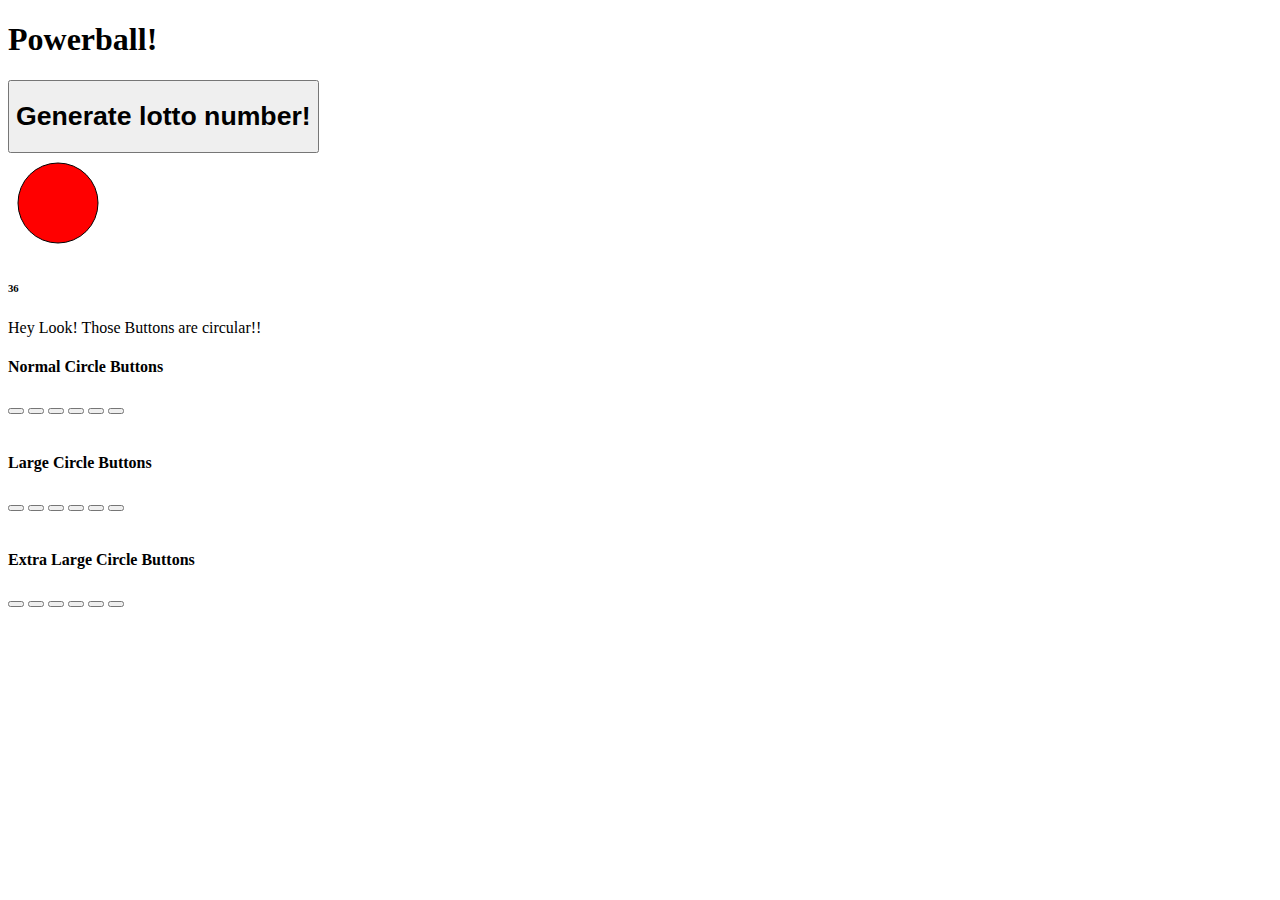
<file: index.html>
<!DOCTYPE html>

<html lang="en-us">

 <head>

   <meta charset="UTF-8">
   <title>Lottery Generator</title>
   <script src="https://cdnjs.cloudflare.com/ajax/libs/jquery/3.2.1/jquery.min.js"></script>
<link rel="stylesheet" href="https://maxcdn.bootstrapcdn.com/bootstrap/3.3.6/css/bootstrap.min.css" integrity="sha384-1q8mTJOASx8j1Au+a5WDVnPi2lkFfwwEAa8hDDdjZlpLegxhjVME1fgjWPGmkzs7" crossorigin="anonymous">

 </head>

 <body>

   <div class="jumbotron">

     <h1 class="text-center">Powerball!</h1>

     <div class="text-center">

      <!-- Here we have our button with id random-button -->
      <button id="lotto-button" class="btn btn-primary btn-lg"><h1>Generate lotto number!</h1></button>

    </div>

<div class = "container-fluid">
<svg height="100" width="100">
  <circle cx="50" cy="50" r="40" stroke="black" stroke-width="1" fill="red"><h6 id="ball1"></h6></circle>
</svg>
     </div>


     <div class="panel panel-default">
        <div class="panel-heading">
            Hey Look! Those Buttons are circular!!
        </div>
        <!-- /.panel-heading -->
        <div class="panel-body">
            <h4>Normal Circle Buttons</h4>
            <button type="button" class="btn btn-default btn-circle"><i class="fa fa-check"></i>
            </button>
            <button type="button" class="btn btn-primary btn-circle"><i class="fa fa-list"></i>
            </button>
            <button type="button" class="btn btn-success btn-circle"><i class="fa fa-link"></i>
            </button>
            <button type="button" class="btn btn-info btn-circle"><i class="fa fa-check"></i>
            </button>
            <button type="button" class="btn btn-warning btn-circle"><i class="fa fa-times"></i>
            </button>
            <button type="button" class="btn btn-danger btn-circle"><i class="fa fa-heart"></i>
            </button>
            <br>
            <br>
            <h4>Large Circle Buttons</h4>
            <button type="button" class="btn btn-default btn-circle btn-lg"><i class="fa fa-check"></i>
            </button>
            <button type="button" class="btn btn-primary btn-circle btn-lg"><i class="fa fa-list"></i>
            </button>
            <button type="button" class="btn btn-success btn-circle btn-lg"><i class="fa fa-link"></i>
            </button>
            <button type="button" class="btn btn-info btn-circle btn-lg"><i class="fa fa-check"></i>
            </button>
            <button type="button" class="btn btn-warning btn-circle btn-lg"><i class="fa fa-times"></i>
            </button>
            <button type="button" class="btn btn-danger btn-circle btn-lg"><i class="fa fa-heart"></i>
            </button>
            <br>
            <br>
            <h4>Extra Large Circle Buttons</h4>
            <button type="button" class="btn btn-default btn-circle btn-xl"><i class="fa fa-check"></i>
            </button>
            <button type="button" class="btn btn-primary btn-circle btn-xl"><i class="fa fa-list"></i>
            </button>
            <button type="button" class="btn btn-success btn-circle btn-xl"><i class="fa fa-link"></i>
            </button>
            <button type="button" class="btn btn-info btn-circle btn-xl"><i class="fa fa-check"></i>
            </button>
            <button type="button" class="btn btn-warning btn-circle btn-xl"><i class="fa fa-times"></i>
            </button>
            <button type="button" class="btn btn-danger btn-circle btn-xl"><i class="fa fa-heart"></i>
            </button>
        </div>
        <!-- /.panel-body -->
    </div>



<script>
 $(document).ready(function() {

});
// set variables 
var  Ball1;
var  Ball2;
var  Ball3;
var  Ball4;
var  Ball5;
var  Ball6;


//make random number generator
var ranNum = Math.floor(Math.random() * 70);     // returns a number between 0 and 69
console.log(ranNum);

$("#ball1").text(ranNum);

$("#lotto-button").click(ranNum);

// Try it Yourself 

// Loop index of previous number

//array to push #
// Var = goButton



   </script>

 </body>

</html>
</file>
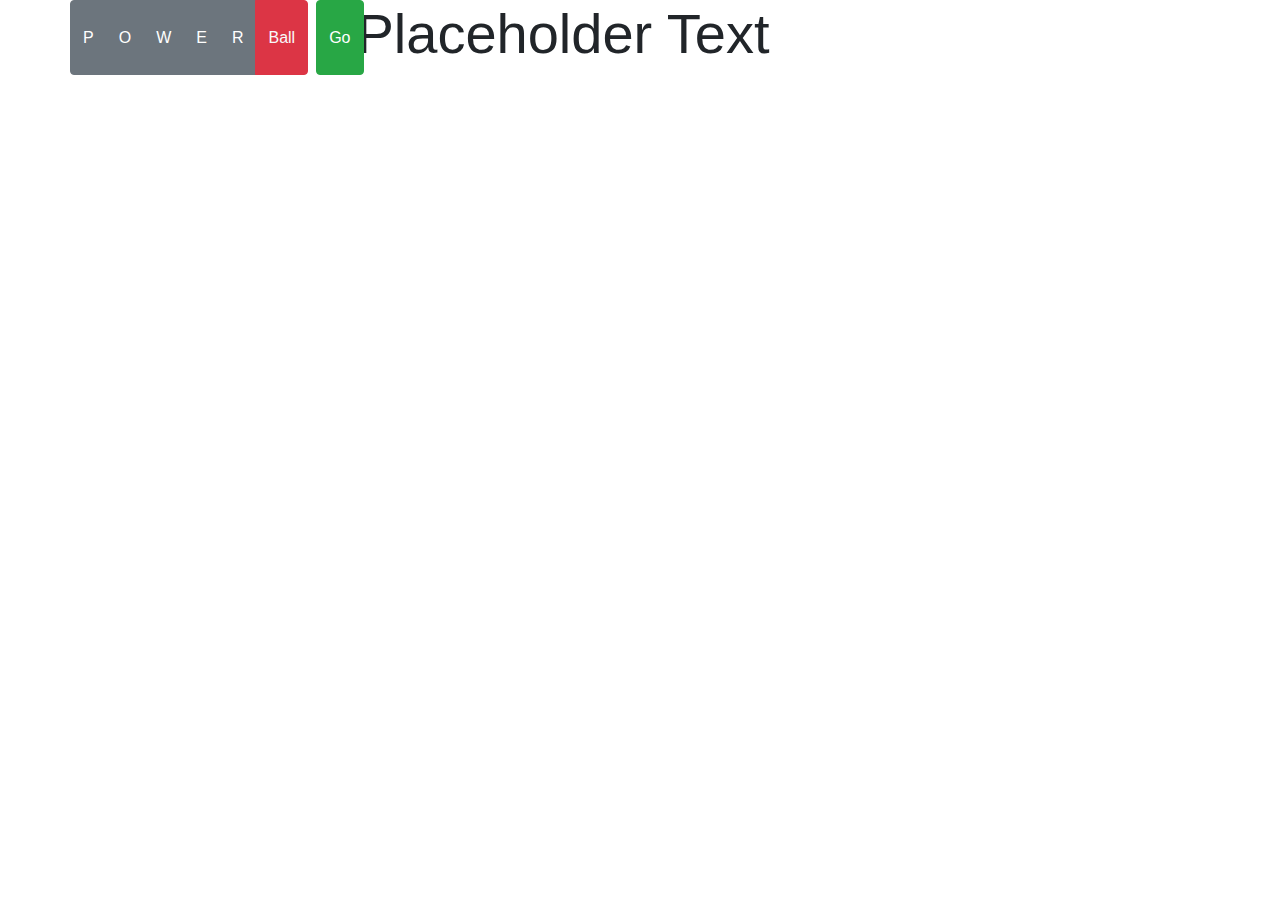
<file: index-basic.html>
<!DOCTYPE html>

<html lang="en-us">

<head>
  <!-- Bootstrap call -->
   <link rel="stylesheet" href="https://maxcdn.bootstrapcdn.com/bootstrap/4.0.0/css/bootstrap.min.css" integrity="sha384-Gn5384xqQ1aoWXA+058RXPxPg6fy4IWvTNh0E263XmFcJlSAwiGgFAW/dAiS6JXm" crossorigin="anonymous">

  <meta charset="UTF-8">
  <title>Powerball</title>

</head>
<!-- Jquery call -->
<body>
<div class="container">

<div class="row">

   <div class="btn-toolbar" role="toolbar" aria-label="Toolbar with button groups">
       <div class="btn-group mr-2" role="group" aria-label="First group">
         <button type="button" class="btn btn-secondary" id='btn-0'>P</button>
         <button type="button" class="btn btn-secondary" id="btn-1">O</button>
         <button type="button" class="btn btn-secondary" id='btn-2'>W</button>
         <button type="button" class="btn btn-secondary" id='btn-3'>E</button>
         <button type="button" class="btn btn-secondary" id="btn-4">R</button>
         <button type="button" class="btn btn-danger text-light" id="btn-pb">Ball</button>
         
       </div>
       <div class="btn-group mr-2" role="group" aria-label="Second group">
        <button type="button" class="btn btn-success" id="start-game-btn">Go</button>
        
     </div>

<div class="row">

<h2 class="display-4" id="special-message">Placeholder Text</h2>

</div>
</div>

</div>




   <script src="https://code.jquery.com/jquery-3.2.1.slim.min.js" integrity="sha384-KJ3o2DKtIkvYIK3UENzmM7KCkRr/rE9/Qpg6aAZGJwFDMVNA/GpGFF93hXpG5KkN" crossorigin="anonymous"></script>
   <script src="https://cdnjs.cloudflare.com/ajax/libs/popper.js/1.12.9/umd/popper.min.js" integrity="sha384-ApNbgh9B+Y1QKtv3Rn7W3mgPxhU9K/ScQsAP7hUibX39j7fakFPskvXusvfa0b4Q" crossorigin="anonymous"></script>
   <script src="https://maxcdn.bootstrapcdn.com/bootstrap/4.0.0/js/bootstrap.min.js" integrity="sha384-JZR6Spejh4U02d8jOt6vLEHfe/JQGiRRSQQxSfFWpi1MquVdAyjUar5+76PVCmYl" crossorigin="anonymous"></script>
   <script src="app-sm-delay.js"></script>
</body>

</html>
</file>
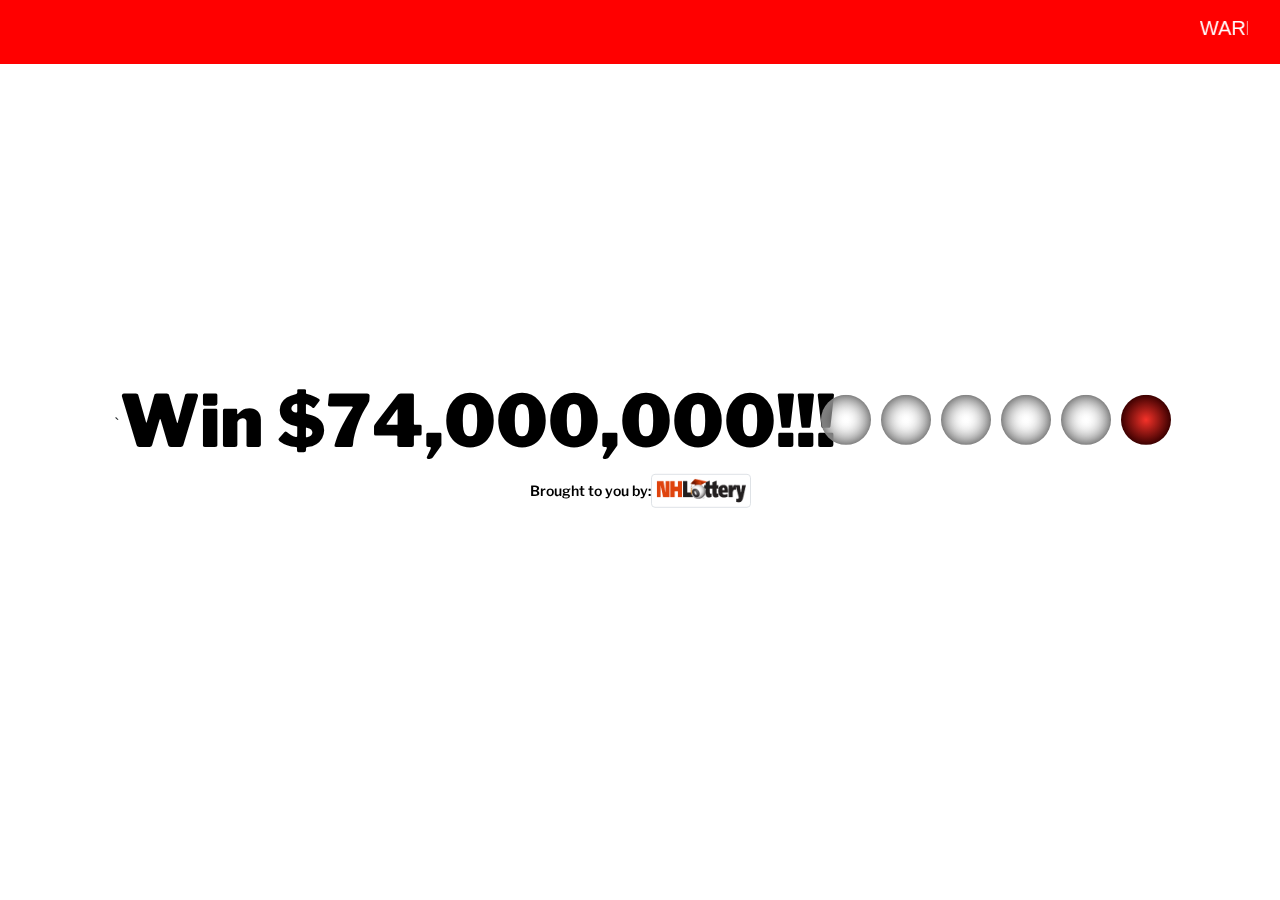
<file: index_friday.html>
<!DOCTYPE html>

<html lang="en-us">

 <head>
<!-- Bootstrap call -->
    <link rel="stylesheet" href="https://maxcdn.bootstrapcdn.com/bootstrap/4.0.0/css/bootstrap.min.css" integrity="sha384-Gn5384xqQ1aoWXA+058RXPxPg6fy4IWvTNh0E263XmFcJlSAwiGgFAW/dAiS6JXm" crossorigin="anonymous">
<!-- My CSS override -->
    <link rel="stylesheet" type="text/css" href="lottery.css">
<!-- Google Fonts -->
    <link href="https://fonts.googleapis.com/css?family=Libre+Baskerville:400,400i,700|Libre+Franklin:400,500,600,700,900" rel="stylesheet"> 
   <meta charset="UTF-8">

   <title>Powerball</title>

 </head>
 <body>
<!-- Red strip -->
<nav class="navbar navbar-dark" style="background-color: #ff0000;">
<span class="navbar-brand mb-0 h1">    
<!-- Scroller -->
        <marquee behavior="scroll" direction="left">WARNING!! The odds of you winning this POWERBALL&reg; drawing is 175,000,000 to one.
        To put this in relative terms, the odds of an American Male  being Tom Cruise are only 150,000,000 to one.
        Therefore, you are more likely to call heads twice, roll a six and then be struck by lightning than win a regular 6/49 lottery.</marquee>
        </span>
        </nav>

<div id="container" class="container align-items-center mx-auto">
    <div class="row justify-content-center align-items-center">
        <div class="row justify-content-center align-items-center">

<!-- Display text -->`
            <h1 id="h1">Win $74,000,000!!!</h1>

<!-- Balls -->
        <div class="row justify-content-center align-items-center" margin-bottom=5>
            <svg height="60" width="60">
                <defs>
                <radialGradient id="grad1" cx="50%" cy="50%" r="50%" fx="50%" fy="50%">
                <stop offset="0%" style="stop-color:rgb(255,255,255);
                stop-opacity:0" />
                <stop offset="100%" style="stop-color:grey;stop-opacity:1" />
                </radialGradient>
                </defs>
                <ellipse cx="25" cy="25" rx="25" ry="25" fill="url(#grad1)" />
            </svg>
            <svg height="60" width="60">
                <defs>
                <radialGradient id="grad1" cx="50%" cy="50%" r="50%" fx="50%" fy="50%">
                </radialGradient>
                </defs>
                <ellipse cx="25" cy="25" rx="25" ry="25" fill="url(#grad1)" />
            </svg>    
            <svg height="60" width="60">
                <defs>
                <radialGradient id="grad1" cx="50%" cy="50%" r="50%" fx="50%" fy="50%">
                </radialGradient>
                </defs>
                <ellipse cx="25" cy="25" rx="25" ry="25" fill="url(#grad1)" />
            </svg>    
            <svg height="60" width="60">
                <defs>
                <radialGradient id="grad1" cx="50%" cy="50%" r="50%" fx="50%" fy="50%">
                </radialGradient>
                </defs>
                <ellipse cx="25" cy="25" rx="25" ry="25" fill="url(#grad1)" />
            </svg>    
            <svg height="60" width="60">
                <defs>
                <radialGradient id="grad1" cx="50%" cy="50%" r="50%" fx="50%" fy="50%">
                </radialGradient>
                </defs>
                <ellipse cx="25" cy="25" rx="25" ry="25" fill="url(#grad1)" />
            </svg>    
            <svg height="60" width="60">
                <defs>
                <radialGradient id="grad2" cx="50%" cy="50%" r="50%" fx="50%" fy="50%">
                <stop offset="0%" style="stop-color:rgb(245,50,41); stop-opacity:1" />
                <stop offset="100%" style="stop-color:rgb(60,0,0); stop-opacity:2" />
                </radialGradient>
                </defs>
                <ellipse cx="25" cy="25" rx="25" ry="25" fill="url(#grad2)" />
            </svg>
        </div>

<!-- NHlottery button -->

        <div class="row justify-content-center align-items-center" margin-bottom=5>
            <div id="p" class="row justify-content-center align-items-center mx-auto">
            <p>Brought to you by:</p><p><img src="NHL.png" alt="NHlottery Logo" width="100px" class="img-thumbnail"></p>
            </div>
        </div>



<!-- Jquery call -->

    <script src="https://code.jquery.com/jquery-3.2.1.slim.min.js" integrity="sha384-KJ3o2DKtIkvYIK3UENzmM7KCkRr/rE9/Qpg6aAZGJwFDMVNA/GpGFF93hXpG5KkN" crossorigin="anonymous"></script>
    <script src="https://cdnjs.cloudflare.com/ajax/libs/popper.js/1.12.9/umd/popper.min.js" integrity="sha384-ApNbgh9B+Y1QKtv3Rn7W3mgPxhU9K/ScQsAP7hUibX39j7fakFPskvXusvfa0b4Q" crossorigin="anonymous"></script>
    <script src="https://maxcdn.bootstrapcdn.com/bootstrap/4.0.0/js/bootstrap.min.js" integrity="sha384-JZR6Spejh4U02d8jOt6vLEHfe/JQGiRRSQQxSfFWpi1MquVdAyjUar5+76PVCmYl" crossorigin="anonymous"></script>


        


        </div>
    </div>
</div>

 </body>

</html>
</file>
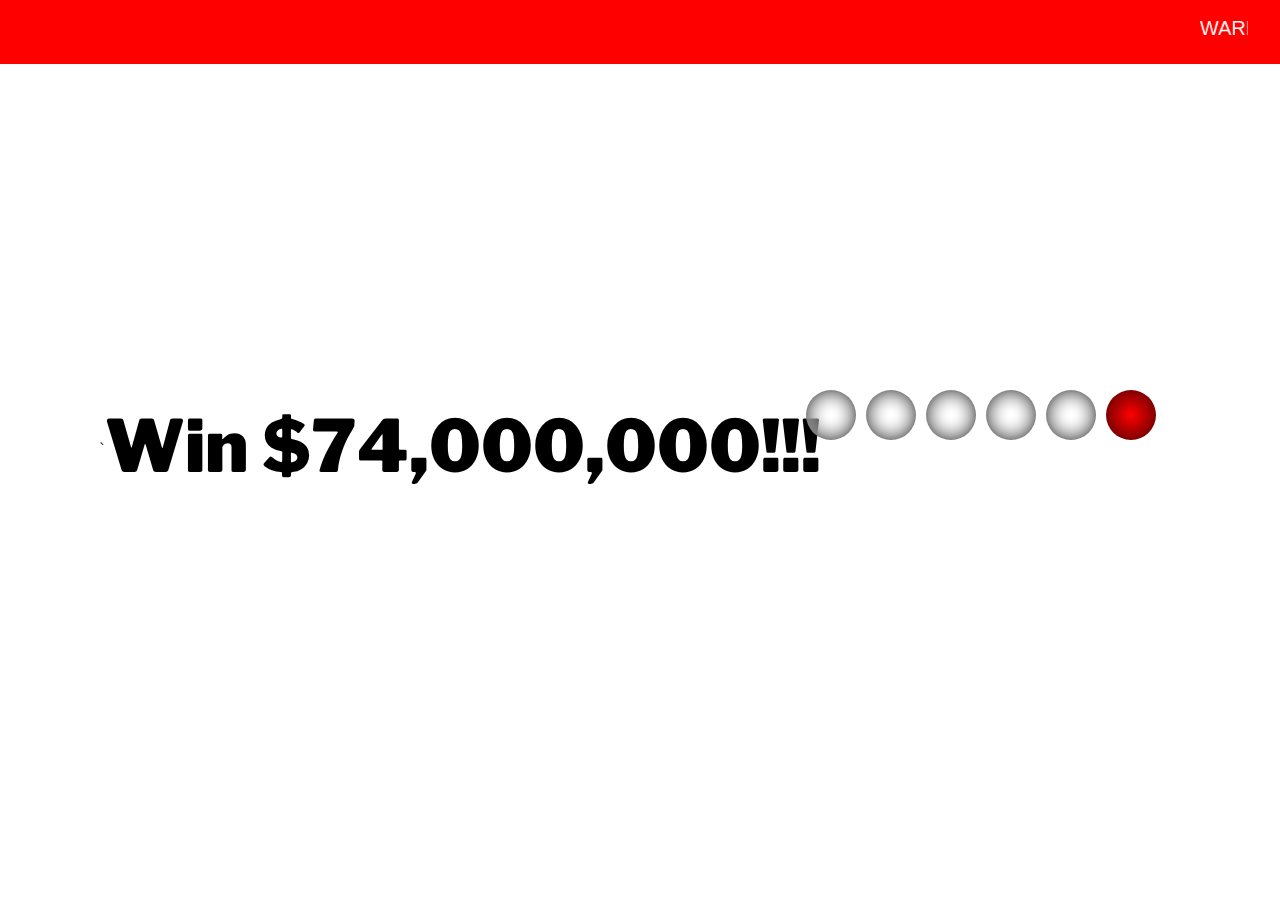
<file: index_thursday.html>
<!DOCTYPE html>

<html lang="en-us">

 <head>
   <!-- Bootstrap call -->
    <link rel="stylesheet" href="https://maxcdn.bootstrapcdn.com/bootstrap/4.0.0/css/bootstrap.min.css" integrity="sha384-Gn5384xqQ1aoWXA+058RXPxPg6fy4IWvTNh0E263XmFcJlSAwiGgFAW/dAiS6JXm" crossorigin="anonymous">
    <link rel="stylesheet" type="text/css" href="lottery.css">
    <link href="https://fonts.googleapis.com/css?family=Libre+Baskerville:400,400i,700|Libre+Franklin:400,500,600,700,900" rel="stylesheet"> 
   <meta charset="UTF-8">
   <title>Powerball</title>

 </head>
 <body>
<!-- Warning -->
        <nav class="navbar navbar-dark" style="background-color: #ff0000;">
        <span class="navbar-brand mb-0 h6">    
<!-- Scroller -->
        <marquee behavior="scroll" direction="left">WARNING!! The odds of you winning the <b>Powerball&reg;</b> drawing is 175,000,000 : 1. | To put this in relative terms, the odds of an American male being named Tom Cruise is only 150,000,000 : 1. | Therefore, you are more likely to call heads twice, roll a six and then be struck by lightning than win a regular 6/49 lottery.</marquee>
        </span>
        </nav>

  <div id="container" class="container align-items-center mx-auto">
      <div class="row justify-content-center align-items-center">
          <div class="row justify-content-center align-items-center">

<!-- Display text -->`
              <h1 id="h1">Win $74,000,000!!!</h1>

<!-- Go button -->
<!-- <div class="row justify-content-center align-items-center">
    <div class="btn-group mr-4" role="group" aria-label="First group">
        <button type="button" class="btn btn-success">Try your luck!</button> -->
</div>
<!-- Balls -->
<div class="row justify-content-center align-items-center">
    <svg height="60" width="60">
        <defs>
        <radialGradient id="grad1" cx="50%" cy="50%" r="50%" fx="50%" fy="50%">
        <stop offset="0%" style="stop-color:rgb(255,255,255);
        stop-opacity:0" />
        <stop offset="100%" style="stop-color:grey;stop-opacity:1" />
        </radialGradient>
        </defs>
        <ellipse cx="25" cy="25" rx="25" ry="25" fill="url(#grad1)" />
    </svg>
    <svg height="60" width="60">
        <defs>
        <radialGradient id="grad2" cx="50%" cy="50%" r="50%" fx="50%" fy="50%">
        <stop offset="0%" style="stop-color:rgb(255,255,255);
        stop-opacity:0" />
        <stop offset="100%" style="stop-color:grey;stop-opacity:1" />
        </radialGradient>
        </defs>
        <ellipse cx="25" cy="25" rx="25" ry="25" fill="url(#grad1)" />
    </svg>    <svg height="60" width="60">
        <defs>
        <radialGradient id="grad3" cx="50%" cy="50%" r="50%" fx="50%" fy="50%">
        <stop offset="0%" style="stop-color:rgb(255,255,255);
        stop-opacity:0" />
        <stop offset="100%" style="stop-color:grey;stop-opacity:1" />
        </radialGradient>
        </defs>
        <ellipse cx="25" cy="25" rx="25" ry="25" fill="url(#grad1)" />
    </svg>    <svg height="60" width="60">
        <defs>
        <radialGradient id="grad4" cx="50%" cy="50%" r="50%" fx="50%" fy="50%">
        <stop offset="0%" style="stop-color:rgb(255,255,255);
        stop-opacity:0" />
        <stop offset="100%" style="stop-color:grey;stop-opacity:1" />
        </radialGradient>
        </defs>
        <ellipse cx="25" cy="25" rx="25" ry="25" fill="url(#grad1)" />
    </svg>    <svg height="60" width="60">
        <defs>
        <radialGradient id="grad5" cx="50%" cy="50%" r="50%" fx="50%" fy="50%">
        <stop offset="0%" style="stop-color:rgb(255,255,255);
        stop-opacity:0" />
        <stop offset="100%" style="stop-color:grey;stop-opacity:1" />
        </radialGradient>
        </defs>
        <ellipse cx="25" cy="25" rx="25" ry="25" fill="url(#grad1)" />
    </svg>    <svg height="60" width="60">
        <radialGradient id="grad6" cx="50%" cy="50%" r="50%" fx="50%" fy="50%">
            <stop offset="0%" style="stop-color:rgb(255,0,0);
            stop-opacity:1" />
            <stop offset="100%" style="stop-color:rgb(128,0,0);stop-opacity:1" />
            </radialGradient>
            </defs>
            <ellipse cx="25" cy="25" rx="25" ry="25" fill="url(#grad6)" />
        </svg>    <svg height="60" width="60">
            <defs>
        <ellipse cx="25" cy="25" rx="25" ry="25" fill="url(#grad1)" />
    </svg>

<!-- Powerballs -->
              <!-- <div class="btn-toolbar justify-content-center align-items-center mb-3" role="toolbar" aria-label="Toolbar with button groups">
              <div class="btn-group mr-2" role="group" aria-label="First group">
                  <button type="button" class="btn btn-secondary">P</button>
                  <button type="button" class="btn btn-secondary">O</button>
                  <button type="button" class="btn btn-secondary">W</button>
                  <button type="button" class="btn btn-secondary">E</button>
                  <button type="button" class="btn btn-secondary">R</button>
                  <button type="button" class="btn btn-secondary">BALL</button>
              </div> -->

<!-- Go button -->
  <!-- <div class="row justify-content-center align-items-center">
      <div class="btn-group mr-2" role="group" aria-label="First group">
      <button type="button" class="btn btn-success">Try your luck!</button>
      </div>
  </div> -->


<!-- Reseve spot for "Try again tomorrow" text -->
  <div class="row">

      <h2 class="display-4"></h2>
  </div>

</div>

</div>
</div>  

<!-- 
<div class="row justify-content-center align-items-center">
        <div class="row justify-content-center align-items-center">
    <div class="btn-group mr-2" role="group" aria-label="First group">
    <button type="button" class="btn btn-success">Try your luck!</button>
    </div>
</div>
</div>
<br>
<br>
<div class="row justify-content-center align-items-center mx-auto">
  <p>Brought to you by:</p><p><img src="NHL.png" alt="NHlottery Logo" width="100px" class="img-thumbnail"></p>
</div>




<!-- Jquery call -->

    <script src="https://code.jquery.com/jquery-3.2.1.slim.min.js" integrity="sha384-KJ3o2DKtIkvYIK3UENzmM7KCkRr/rE9/Qpg6aAZGJwFDMVNA/GpGFF93hXpG5KkN" crossorigin="anonymous"></script>
    <script src="https://cdnjs.cloudflare.com/ajax/libs/popper.js/1.12.9/umd/popper.min.js" integrity="sha384-ApNbgh9B+Y1QKtv3Rn7W3mgPxhU9K/ScQsAP7hUibX39j7fakFPskvXusvfa0b4Q" crossorigin="anonymous"></script>
    <script src="https://maxcdn.bootstrapcdn.com/bootstrap/4.0.0/js/bootstrap.min.js" integrity="sha384-JZR6Spejh4U02d8jOt6vLEHfe/JQGiRRSQQxSfFWpi1MquVdAyjUar5+76PVCmYl" crossorigin="anonymous"></script>

<!-- This is just what I just copy pasted from Jesse in slack     -->
    <script>
    var  Ball1 = draw(ranNum);

    function draw(number){
       var canvas = document.getElementById('circle');
       if (canvas.getContext){
         var ctx = canvas.getContext('2d');
         var X = canvas.width / 2;
         var Y = canvas.height / 2;
         var R = 30;

         ctx.fillStyle = "black";
         ctx.font = "bold 20px Arial";
         ctx.fillText(number, (canvas.width / 2) -10, (canvas.height / 2) + 8);

         ctx.beginPath();
         ctx.arc(X, Y, R, 0, 2 * Math.PI, false);
         ctx.lineWidth = 3;
         ctx.strokeStyle = '#FF0000';
         ctx.stroke();
       }
   }

ctx.fillText(number, (canvas.width / 2) -10, (canvas.height / 2) + 8);

    </script> 
 </body>

</html>
</file>
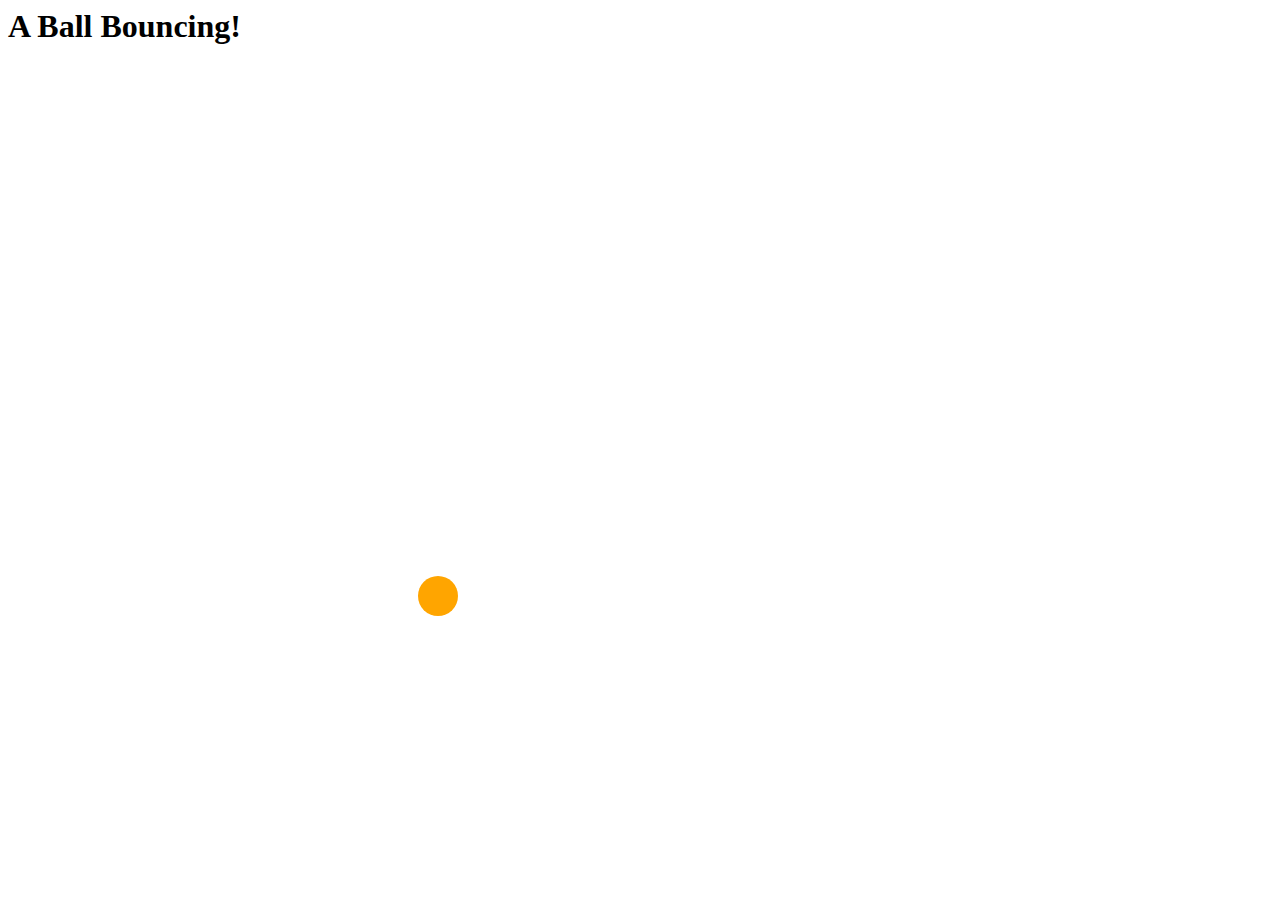
<file: jesse_index.html>
<script>
  var context;
  var posX=100;
  var posY=200;
   var dx=5;
   var dy=5;



 function bouncyBall()
 {
 var canvas = document.getElementById("circleCanvas");
 context= canvas.getContext('2d');
  setInterval(draw,10);



   }

   function draw()
  {


 context.clearRect(0,0, 800,600);
 context.beginPath();
 context.fillStyle="orange";



 //to draw the circle
 context.arc(posX,posY,20,0,Math.PI*2,true);
 context.closePath();
 context.fill();


 // this will do the boundares
if( posX<0 || posX>800) dx=-dx; 
 if( posY<0 || posY>600) dy=-dy; 
posX = posX+dx; 
posY = posY+dy;


}


   </script>
<body  onload= "bouncyBall();" >
 <h1>A Ball Bouncing!</h1>
  <canvas id = "circleCanvas" width="800" height="600">


  </canvas>
    <ul>

     </ul>
        </body>
</html>
</file>
<file: lottery.css>
.nav.navbar-nav.navbar-right li a {
  color: white;
}
#container {
  position: fixed;
  top: 50%;
  left: 50%;
  transform: translate(-50%, -50%);
}

#p {
  font-family: 'Libre Franklin', sans-serif;
  color: BLACK;
  font-size: 14px;
  font-weight: 600;
  text-align: center;
  vertical-align: center;
  line-height: 1.25em;
}

#h1 {
  font-family: 'Libre Franklin', sans-serif;
  color: BLACK;
  font-size: 72px;
  font-weight: 900;
  text-align: center;
  vertical-align: center;
  line-height: 1.25em;
}



.circle {
  width: 500px;
  height: 500px;
  border-radius: 50%;
  font-size: 50px;
  color: #fff;
  line-height: 500px;
  text-align: center;
  background: #000
}

#grad-bg {
  background: linear-gradient(to bottom right, black, white);
}

#grad-btn {
  background: radial-gradient(grey, white);
}
</file>
